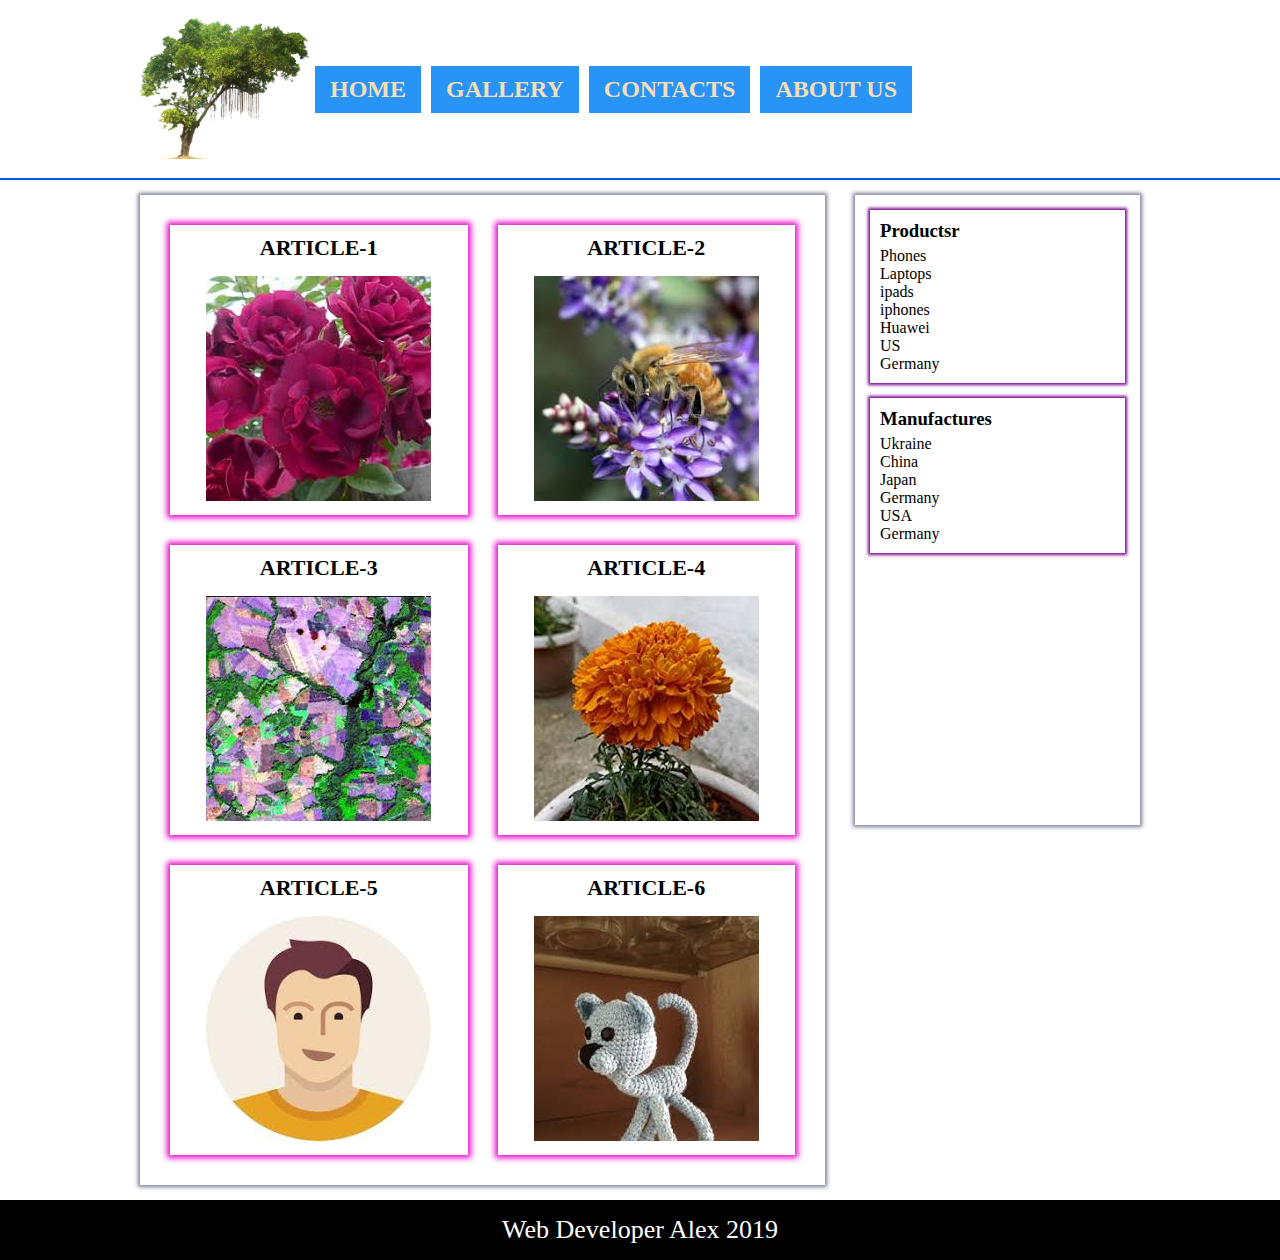
<file: index.html>
<!DOCTYPE html>
<html>
    <head>
        <title>My second page</title>
        <meta charset="UTF-8">
        <link href="style.css" rel="stylesheet"/>
    </head>

    <body>
        <header>
            <div id="header-wrap" class="container">
                <div id="tree">
                    <img src="./tree.png">
                </div>
                <ul>
                    <li><a href="#">Home</a></li>
                    <li><a href="#">Gallery</a></li>
                    <li><a href="#">Contacts</a></li>
                    <li><a href="#">About us</a></li>                                                                                
                </ul>
            </div>
        </header>
        <div id="content-wrap" class="container">
            <div id="content">
                <div class="border">
                    <div id="gallery">
                        <div class="article">
                            <div class="article-wrap">
                                <h4>Article-1</h4>
                                <img src="img/img_1.jpeg" alt="">
                            </div>
                        </div>
                        <div class="article">
                            <div class="article-wrap">
                                <h4>Article-2</h4>
                                <img src="img/img_2.jpeg" alt="">
                                    </div>
                        </div>
                        <div class="article">
                            <div class="article-wrap">
                                <h4>Article-3</h4>
                                <img src="img/img_3.jpeg" alt="">
                            </div>
                        </div>
                        <div class="article">
                            <div class="article-wrap">
                                <h4>Article-4</h4>
                                <img src="img/img_4.jpeg" alt="">
                            </div>
                        </div>
                        <div class="article">
                            <div class="article-wrap">
                                <h4>Article-5</h4>
                                <img src="img/img_5.jpeg" alt="">
                            </div>
                        </div>
                        <div class="article">
                            <div class="article-wrap">
                                <h4>Article-6</h4>
                                <img src="img/img_6.jpeg" alt="">
                            </div>
                        </div>
                    </div>
                </div>
            </div>
        
            <div id="sidebar">
                <div class="border">
                    <div class='list'>
                        <h3>Productsr</h3>
                        <ul>
                            <li><a href="#">Phones</a></li>
                        <li><a href="#">Laptops<ipads</a></li>
                        <li><a href="#">ipads</a></li>
                        <li><a href="#">iphones</a></li>
                        <li><a href="#">Huawei</a></li>  
                        <li><a href="#">US</a></li>
                        <li><a href="#">Germany</a></li> 

                        </ul>
                    </div>
                    <div class='list'>
                    <h3>Manufactures</h3>
                    <ul>
                        <li><a href="#">Ukraine</a></li>
                        <li><a href="#">China</a></li>
                        <li><a href="#">Japan</a></li>
                        <li><a href="#">Germany</a></li>  
                        <li><a href="#">USA</a></li>
                        <li><a href="#">Germany</a></li>                                                                              
                    </ul>
                    </div>
                </div>
            </div>
        </div>
       <footer>
           <a href="#">Web Developer Alex 2019</a>
       </footer>  
    </body>
</html>
</file>
<file: style.css>
body, ul {
    margin: 0;
    padding: 0;
}

li {
    list-style: none;
}

header {
    border-bottom: 2px solid rgb(9, 86, 228);
    padding: 15px;
}
#header-wrap{
    max-width: 1000px;
    margin: auto;
    display: flex;
    align-items: center;
    flex-wrap: wrap;
}
.container{
    max-width: 1000px;
    margin: auto;
}
header ul{
    display: flex;
    flex-wrap: wrap;
}

header ul li a{
    display: flex;
    padding: 10px 15px;
    background: rgba(7, 131, 247, 0.863);
    color: wheat;
    text-decoration: none;
    text-transform: uppercase;
    font-weight: bold;
    font-size: 24px;
    margin: 5px;
    display: block;
}
header ul li a:hover{
    background: #786b59;
}

#tree img{
    max-width: 170px;
}

/*
Content style
*/

#content-wrap{
    display: flex;
    flex-wrap: wrap;
}

#content{
    width: 70%;
    padding: 15px 15px 15px 0;

}

#sidebar{
    width: 30%;
    padding: 15px 0 15px 15px;
}

#content, #sidebar{
    box-sizing: border-box;
}

.border{
    box-shadow: 0 0 4px 2px #030b3887;
    padding: 15px;
    min-height: 600px;
}

#gallery{
    display: flex;
    flex-wrap: wrap;
}

#gallery .article{
    width: 50%;
}

#gallery img{
    max-width: 100%;
}

#gallery .article-wrap{
    margin: 15px;
    box-shadow: 0 0 6px 3px rgb(230, 11, 200);
    padding: 10px;
    text-align: center;
}


#gallery .article-wrap h4{
    margin: 0 0 15px 0;
    text-transform: uppercase;
    font-size: 22px;
}

.list{
    box-shadow: 0 0 3px 2px rgb(125, 8, 148);
    padding: 10px;
    margin-bottom: 15px;
}


.list a{
    text-decoration: none;
    color: #000;
}

.list h3{
    margin: 0 0 5px 0;
}

@media(max-width: 1060px){
    #content-wrap {
        margin: 0 15px;
    }
}

footer {
    background: #000;
    color: #fff;
    text-align: center;
    padding: 15px;
}

footer a {
    color: #fff;
    text-decoration: none;
    font-size: 26px;
}

@media(max-width: 800px){
    header ul, #content, #sidebar {
        width: 100%;
        padding: 0 0 15px 0;
    }
    header ul li, #tree{
        width: 100%;
        text-align: center;
    }
    .border{
        min-height: 0;
    }
    
}
</file>
